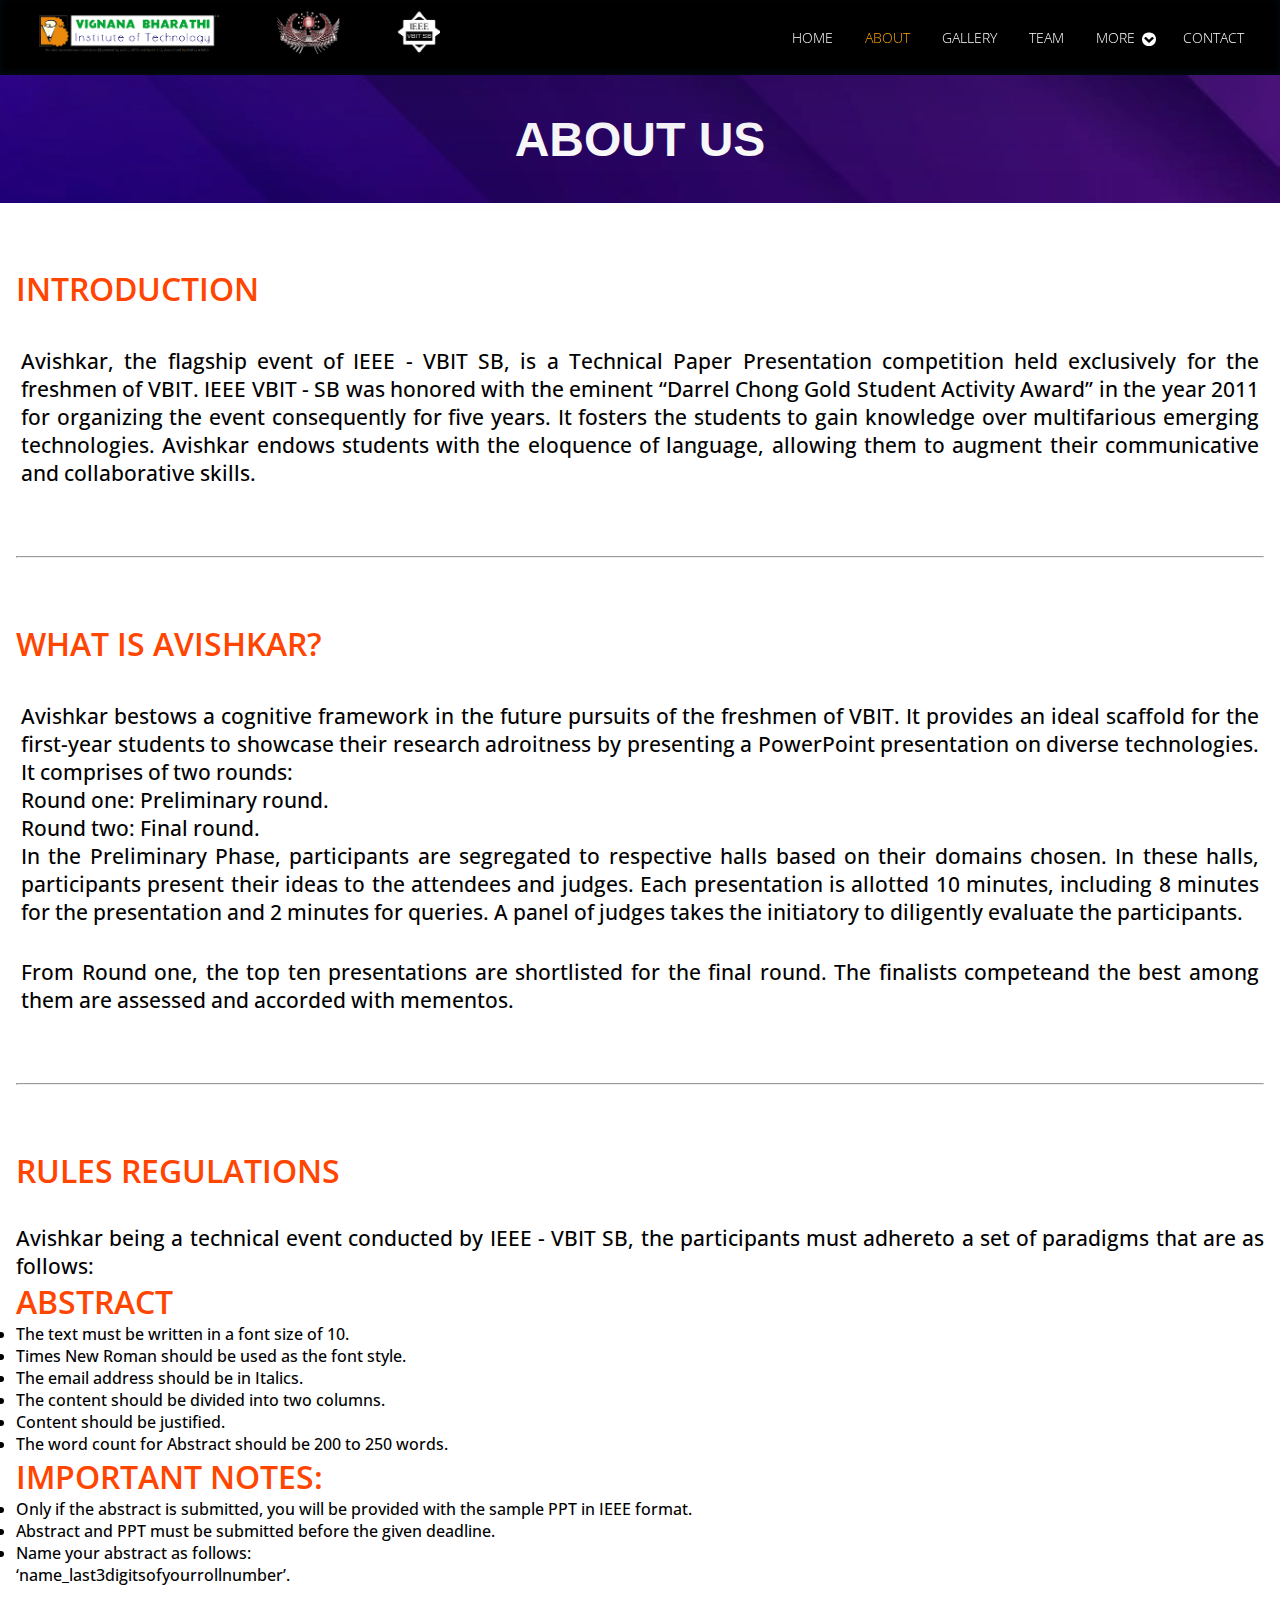
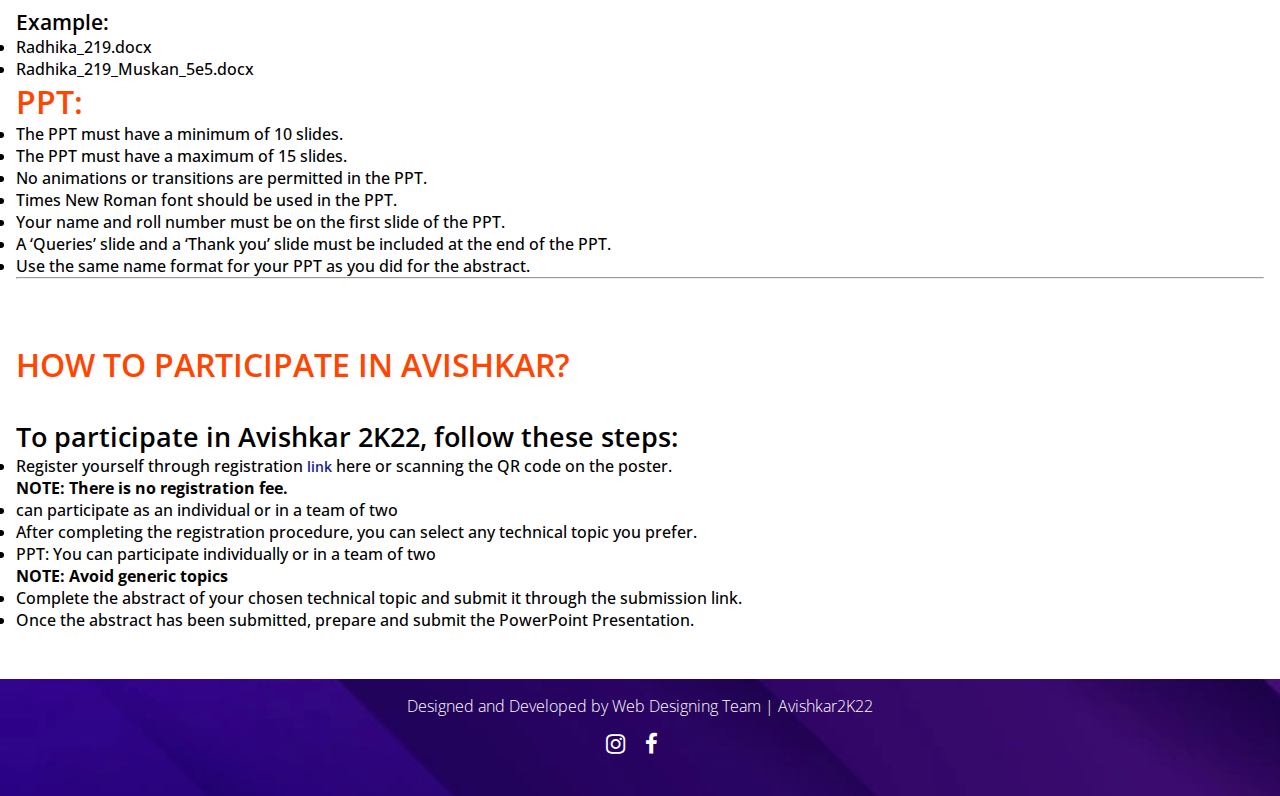
<file: about.html>
<!DOCTYPE html>
<html lang="en">

<head>
    <meta charset="UTF-8">
    <meta http-equiv="X-UA-Compatible" content="IE=edge">
    <meta name="viewport" content="width=device-width, initial-scale=1.0">
    <link rel="shortcut icon" href="avishkarlogo.png" type="image/x-icon">
    <link rel="preconnect" href="https://fonts.googleapis.com">
    <link rel="preconnect" href="https://fonts.gstatic.com" crossorigin>
    <link href="https://fonts.googleapis.com/css2?family=Montserrat:wght@100&display=swap" rel="stylesheet">
    <link rel="stylesheet" href="https://cdnjs.cloudflare.com/ajax/libs/font-awesome/4.7.0/css/font-awesome.min.css">
    <link rel="stylesheet" href="css/navbar.css">
    <!-- <link rel="stylesheet" href="./css/style.css"> -->

    <link rel="stylesheet" href="css/utilities.css">
    <link href="https://cdn.jsdelivr.net/npm/bootstrap@5.1.3/dist/css/bootstrap.min.css" rel="stylesheet" integrity="sha384-1BmE4kWBq78iYhFldvKuhfTAU6auU8tT94WrHftjDbrCEXSU1oBoqyl2QvZ6jIW3" crossorigin="anonymous">
    <link rel="stylesheet" href="css/about.css">
    <link rel="preconnect" href="https://fonts.googleapis.com">
    <link rel="preconnect" href="https://fonts.gstatic.com" crossorigin>
    <link href="https://fonts.googleapis.com/css2?family=Open+Sans:wght@300;400;500;800&display=swap" rel="stylesheet">
    <title>Avishkar2K22</title>
</head>

<body>
    <nav class="main-nav-bar">
        <div class="nav-logo">
            <img src="./images/avishkar2021finallogo.png" style="margin-left: 19px;" alt="logo" class="img1" />
        </div>
        <ul class="nav-links">
            <li class="nav-li"><a href="./index.html" class="nav-anchor">HOME</a></li>
            <li class="nav-li"><a href="./about.html" class="nav-anchor active">ABOUT</a></li>
            <li class="nav-li"><a href="./gallery.html" class="nav-anchor">GALLERY</a></li>

            <li class="nav-li"><a href="team.html" class="nav-anchor">TEAM</a></li>
            <li class="dropdown nav-li">
                <a class="topdown nav-anchor" style="margin-right: 2rem;">MORE<span class="topupspan"><i class="fa " id="qna">&#xf13a;</i></span></a>
                <ul class="more" id="More">
                    <li><a href="./sample.html" class="nav-dropdown">SAMPLE</a></li>
                    <li class="download-dropdown nav-li"><a class="nav-dropdown" id="nav-drop-list"><span class="topleftspan"><i class="fa " id="qna">&#xf13a;</i></span>PROJECT TITLES</a>
                        <ul class="download">
                            <li><a href="../space-tourism-website-fig.pdf" class="nav-dropdown download-links" download>CSE</a></li>
                            <li><a href="../space-tourism-website-fig.pdf" class="nav-dropdown download-links" download>ECE</a></li>
                            <li><a href="../space-tourism-website-fig.pdf" class="nav-dropdown download-links" download>EEE</a></li>
                            <li><a href="../space-tourism-website-fig.pdf" class="nav-dropdown download-links" download>MECH</a></li>
                            <li><a href="../space-tourism-website-fig.pdf" class="nav-dropdown download-links" download>CIVIL</a></li>
                        </ul>
                    </li>
                    <li><a href="./faqs.html" class="nav-dropdown">FAQ's</a></li>
                    <li><a href="#" class="nav-dropdown">RESOURCES</a></li>
                </ul>
            </li>
            <li class="nav-li"><a href="./Contact.html" class="nav-anchor">CONTACT</a></li>
        </ul>
        <div class="hamburger">
            <div class="burger l1"></div>
            <div class="burger l2"></div>
            <div class="burger l3"></div>
        </div>
    </nav>

    <!-- <div class="header">
        <h2 class="header" style="color: white;
        text-decoration: none;
        font-weight: bolder;font-family: 'Arimo', sans-serif;">ABOUT US</h2>
    </div> -->
    <header class="heading-main-page header">
        <h1 style="font-weight: 600;
        text-align: center;
        font-family: 'Arimo', sans-serif;
        color: white;
        margin: 0px;
        font-size: 3rem;">ABOUT US</h1>
    </header>
    <section class="about-page">
        <div class="INTRO">
            <h1>INTRODUCTION</h1>
            <p class="parag">Avishkar, the flagship event of IEEE - VBIT SB, is a Technical Paper Presentation competition held exclusively for the freshmen of VBIT. IEEE VBIT - SB was honored with the eminent “Darrel Chong Gold Student Activity Award” in the year 2011
                for organizing the event consequently for five years. It fosters the students to gain knowledge over multifarious emerging technologies. Avishkar endows students with the eloquence of language, allowing them to augment their communicative
                and collaborative skills.</p>
        </div>
        <hr>
        <div class="what-is-avk">
            <h1>WHAT IS AVISHKAR?</h1>

            <P class="parag">Avishkar bestows a cognitive framework in the future pursuits of the freshmen of VBIT. It provides an ideal scaffold for the first-year students to showcase their research adroitness by presenting a PowerPoint presentation on diverse technologies.
                It comprises of two rounds:
                <br> Round one: Preliminary round.
                <br> Round two: Final round.
                <br> In the Preliminary Phase, participants are segregated to respective halls based on their domains chosen. In these halls, participants present their ideas to the attendees and judges. Each presentation is allotted 10 minutes, including
                8 minutes for the presentation and 2 minutes for queries. A panel of judges takes the initiatory to diligently evaluate the participants.
            </P>
            <br></P>
            <p class="parag">From Round one, the top ten presentations are shortlisted for the final round. The finalists competeand the best among them are assessed and accorded with mementos.</p>
        </div>
        <hr>
        <div>
            <h1>RULES REGULATIONS</h1>


            <p style="font-size: 21px;
                font-weight: 500;">Avishkar being a technical event conducted by IEEE - VBIT SB, the participants must adhereto a set of paradigms that are as follows:</p>

            <H2>ABSTRACT</H2>
            <ul>
                <li>
                    The text must be written in a font size of 10.</li>
                <li>Times New Roman should be used as the font style.</li>
                <li>The email address should be in Italics.</li>
                <li>The content should be divided into two columns.</li>
                <li>Content should be justified.</li>
                <li>The word count for Abstract should be 200 to 250 words.</li>
            </ul>
            <H2>IMPORTANT NOTES:</H2>
            <ul>
                <li>Only if the abstract is submitted, you will be provided with the sample PPT in IEEE format.</li>
                <li>Abstract and PPT must be submitted before the given deadline.</li>
                <li> Name your abstract as follows:
                    <br> ‘name_last3digitsofyourrollnumber’.
                </li>
                <br>
                <p style="font-size:21px">Example:
                    <br>
                    <ol>
                        <li>Radhika_219.docx</li>
                        <li>Radhika_219_Muskan_5e5.docx</li>
                    </ol>
                </p>
            </ul>
            <H2>PPT:</H2>
            <ol>
                <li>The PPT must have a minimum of 10 slides.</li>
                <li>The PPT must have a maximum of 15 slides.</li>
                <li>No animations or transitions are permitted in the PPT.</li>
                <li>Times New Roman font should be used in the PPT.</li>
                <li>Your name and roll number must be on the first slide of the PPT.</li>
                <li>A ‘Queries’ slide and a ‘Thank you’ slide must be included at the end of the PPT.</li>
                <li>Use the same name format for your PPT as you did for the abstract.</li>
            </ol>
        </div>
        <hr>
        <div>
            <H1>HOW TO PARTICIPATE IN AVISHKAR?</H1>
            <P>To participate in Avishkar 2K22, follow these steps:</P>
            <ol>
                <li>Register yourself through registration <a href="" style="font-weight: 600;
                    color: #191c94; text-decoration: none">link</a> here or scanning the QR code on the poster.

                </li>

                <b>NOTE: There is no registration fee.</b>

                <li>can participate as an individual or in a team of two</li>
                <li>
                    After completing the registration procedure, you can select any technical topic you prefer.
                    <ul>
                        <li>PPT: You can participate individually or in a team of two</li>
                    </ul>
                </li>

                <b>NOTE: Avoid generic topics</b>

                <li>Complete the abstract of your chosen technical topic and submit it through the submission link.
                </li>
                <li>Once the abstract has been submitted, prepare and submit the PowerPoint Presentation.</li>
            </ol>

        </div>

    </section>
    <footer>
        <p style="font-weight: 100;">Designed and Developed by Web Designing Team | Avishkar2K22<span id="year "></span></p>

        <div class="icons ">
            <a href="https://www.instagram.com/avishkar2k22/ " target="blank " class="icon "><i class="fa fa-instagram " style=" color: #fff; font-size: 1.4rem; margin: 0 1rem 2.5rem 0 ; " id="icn1 "></i></a>
            <a href="https://www.facebook.com/avishkar2k22 " target="blank " class="icon "><i class="fa fa-facebook " style=" color: #fff; font-size: 1.4rem; margin: 0 1rem 2.5rem 0 ; " id="icn1 "></i></a>
        </div>
    </footer>
    <script src="main.js"></script>
    <script src="https://cdn.jsdelivr.net/npm/bootstrap@5.1.3/dist/js/bootstrap.bundle.min.js" integrity="sha384-ka7Sk0Gln4gmtz2MlQnikT1wXgYsOg+OMhuP+IlRH9sENBO0LRn5q+8nbTov4+1p" crossorigin="anonymous"></script>
</body>

</html>
</file>
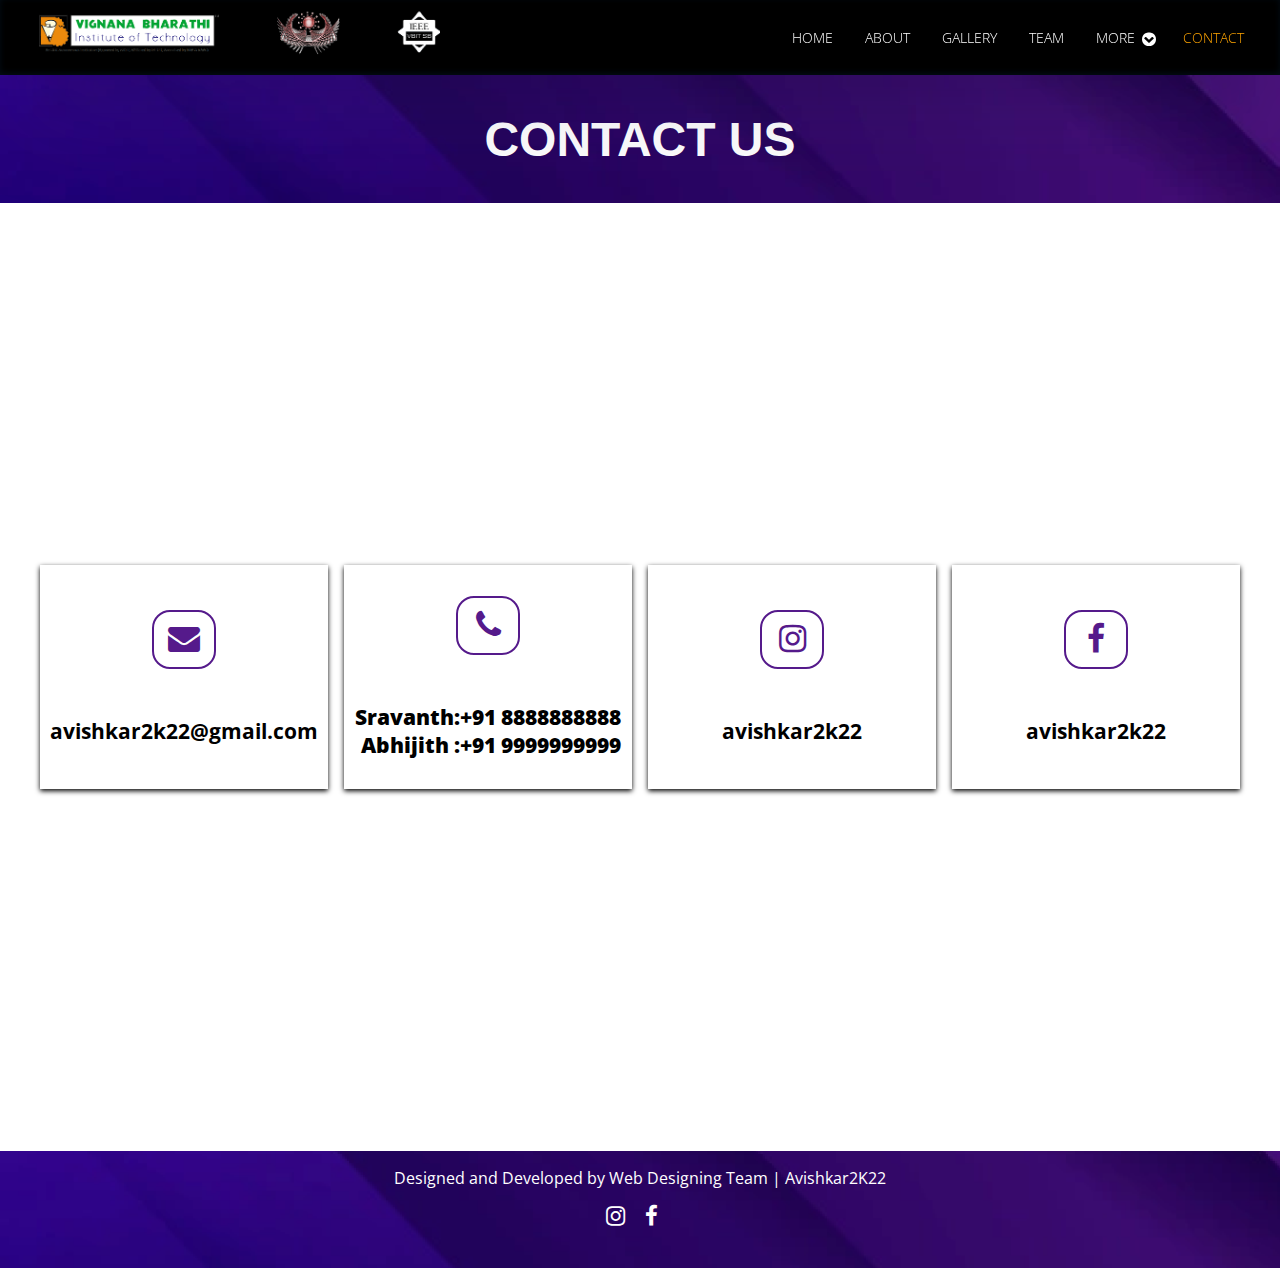
<file: Contact.html>
<!DOCTYPE html>
<html lang="en">

<head>
    <meta charset="UTF-8">
    <meta http-equiv="X-UA-Compatible" content="IE=edge">
    <meta name="viewport" content="width=device-width, initial-scale=1.0">
    <link rel="shortcut icon" href="avishkarlogo.png" type="image/x-icon">
    <link rel="preconnect" href="https://fonts.googleapis.com">
    <link rel="preconnect" href="https://fonts.gstatic.com" crossorigin>
    <link href="https://fonts.googleapis.com/css2?family=Montserrat:wght@100&display=swap" rel="stylesheet">
    <link rel="stylesheet" href="https://cdnjs.cloudflare.com/ajax/libs/font-awesome/4.7.0/css/font-awesome.min.css">
    <link rel="stylesheet" href="./css/navbar.css">
    <!-- <link rel="stylesheet" href="./css/style.css"> -->
    <link rel="stylesheet" href="./css/contact.css">
    <link rel="stylesheet" href="./css/utilities.css">
    <!-- <link href="https://cdn.jsdelivr.net/npm/bootstrap@5.1.3/dist/css/bootstrap.min.css" rel="stylesheet" integrity="sha384-1BmE4kWBq78iYhFldvKuhfTAU6auU8tT94WrHftjDbrCEXSU1oBoqyl2QvZ6jIW3" crossorigin="anonymous"> -->
    <link rel="stylesheet" href="https://cdnjs.cloudflare.com/ajax/libs/font-awesome/4.7.0/css/font-awesome.min.css">
    <title>Avishkar2K22</title>

</head>

<body>
    <nav class="main-nav-bar">
        <div class="nav-logo">
            <img src="./images/avishkar2021finallogo.png" style="margin-left: 19px;" alt="logo" class="img1" />
        </div>
        <ul class="nav-links">
            <li class="nav-li"><a href="./index.html" class="nav-anchor">HOME</a></li>
            <li class="nav-li"><a href="./about.html" class="nav-anchor">ABOUT</a></li>
            <li class="nav-li"><a href="./gallery.html" class="nav-anchor">GALLERY</a></li>

            <li class="nav-li"><a href="team.html" class="nav-anchor">TEAM</a></li>
            <li class="dropdown nav-li">
                <a class="topdown nav-anchor" style="margin-right: 2rem;">MORE<span class="topupspan"><i class="fa " id="qna">&#xf13a;</i></span></a>
                <ul class="more" id="More">
                    <li><a href="./sample.html" class="nav-dropdown">SAMPLE</a></li>
                    <li class="download-dropdown nav-li"><a class="nav-dropdown" id="nav-drop-list"><span class="topleftspan"><i class="fa " id="qna">&#xf13a;</i></span>PROJECT TITLES</a>
                        <ul class="download">
                            <li><a href="../space-tourism-website-fig.pdf" class="nav-dropdown download-links" download>CSE</a></li>
                            <li><a href="../space-tourism-website-fig.pdf" class="nav-dropdown download-links" download>ECE</a></li>
                            <li><a href="../space-tourism-website-fig.pdf" class="nav-dropdown download-links" download>EEE</a></li>
                            <li><a href="../space-tourism-website-fig.pdf" class="nav-dropdown download-links" download>MECH</a></li>
                            <li><a href="../space-tourism-website-fig.pdf" class="nav-dropdown download-links" download>CIVIL</a></li>
                        </ul>
                    </li>
                    <li><a href="./faqs.html" class="nav-dropdown">FAQ's</a></li>
                    <li><a href="#" class="nav-dropdown">RESOURCES</a></li>
                </ul>
            </li>
            <li class="nav-li"><a href="./Contact.html" class="nav-anchor active">CONTACT</a></li>
        </ul>
        <div class="hamburger">
            <div class="burger l1"></div>
            <div class="burger l2"></div>
            <div class="burger l3"></div>
        </div>
    </nav>
    <div class="heading-main-page header">
        <h3 class="header" style="font-family: 'Arimo', sans-serif;
        color: white;">CONTACT US</h3>
    </div>
    <div class="container" id="grid">
        <div class="contact-details">
            <div class="ic-1">
                <a href="" class="icon"><i class="fa fa-envelope" id="icn"></i></a>
                <p style="    font-weight: bold;
    color: #000000;">avishkar2k22@gmail.com</p>
            </div>
            <div class="ic-1">
                <a href="" class="icon"><i class="fa fa-phone" id="icn"></i></a>
                <p class="para" style="text-align: end;
                color: #000000;
                font-weight: 900;">
                    Sravanth:+91 8888888888 <br> Abhijith :+91 9999999999
                </p>
            </div>
            <div class="ic-1">
                <a href="https://www.instagram.com/avishkar2k22/" target="blank" style="color: #551a8b;" class="icon"><i class="fa fa-instagram" id="icn"></i></a>
                <a href="https://www.instagram.com/avishkar2k22/" target="blank" style="color: #000000;">avishkar2k22</a>
            </div>
            <div class="ic-1">
                <a href="https://www.facebook.com/avishkar2k22/" target="blank" style="color: #551a8b;" class="icon"><i class="fa fa-facebook" id="icn"></i></a>
                <a href="https://www.facebook.com/avishkar2k22/" target="blank" style="color: #000000;">avishkar2k22</a>
            </div>
        </div>
    </div>
    </div>
    </div>
    <footer>
        <p>Designed and Developed by Web Designing Team | Avishkar2K22<span id="year "></span></p>

        <div class="icons ">
            <a href="https://www.instagram.com/avishkar2k22/ " target="blank " class="icon "><i class="fa fa-instagram " style=" color: #fff; font-size: 1.4rem; margin: 0 1rem 2.5rem 0 ; " id="icn1 "></i></a>
            <a href="https://www.facebook.com/avishkar2k22 " target="blank " class="icon "><i class="fa fa-facebook " style=" color: #fff; font-size: 1.4rem; margin: 0 1rem 2.5rem 0 ; " id="icn1 "></i></a>
        </div>
    </footer>
    <script type="module" src="./main.js"></script>
    <script src="https://cdn.jsdelivr.net/npm/bootstrap@5.1.3/dist/js/bootstrap.bundle.min.js" integrity="sha384-ka7Sk0Gln4gmtz2MlQnikT1wXgYsOg+OMhuP+IlRH9sENBO0LRn5q+8nbTov4+1p" crossorigin="anonymous"></script>
</body>

</html>
</file>
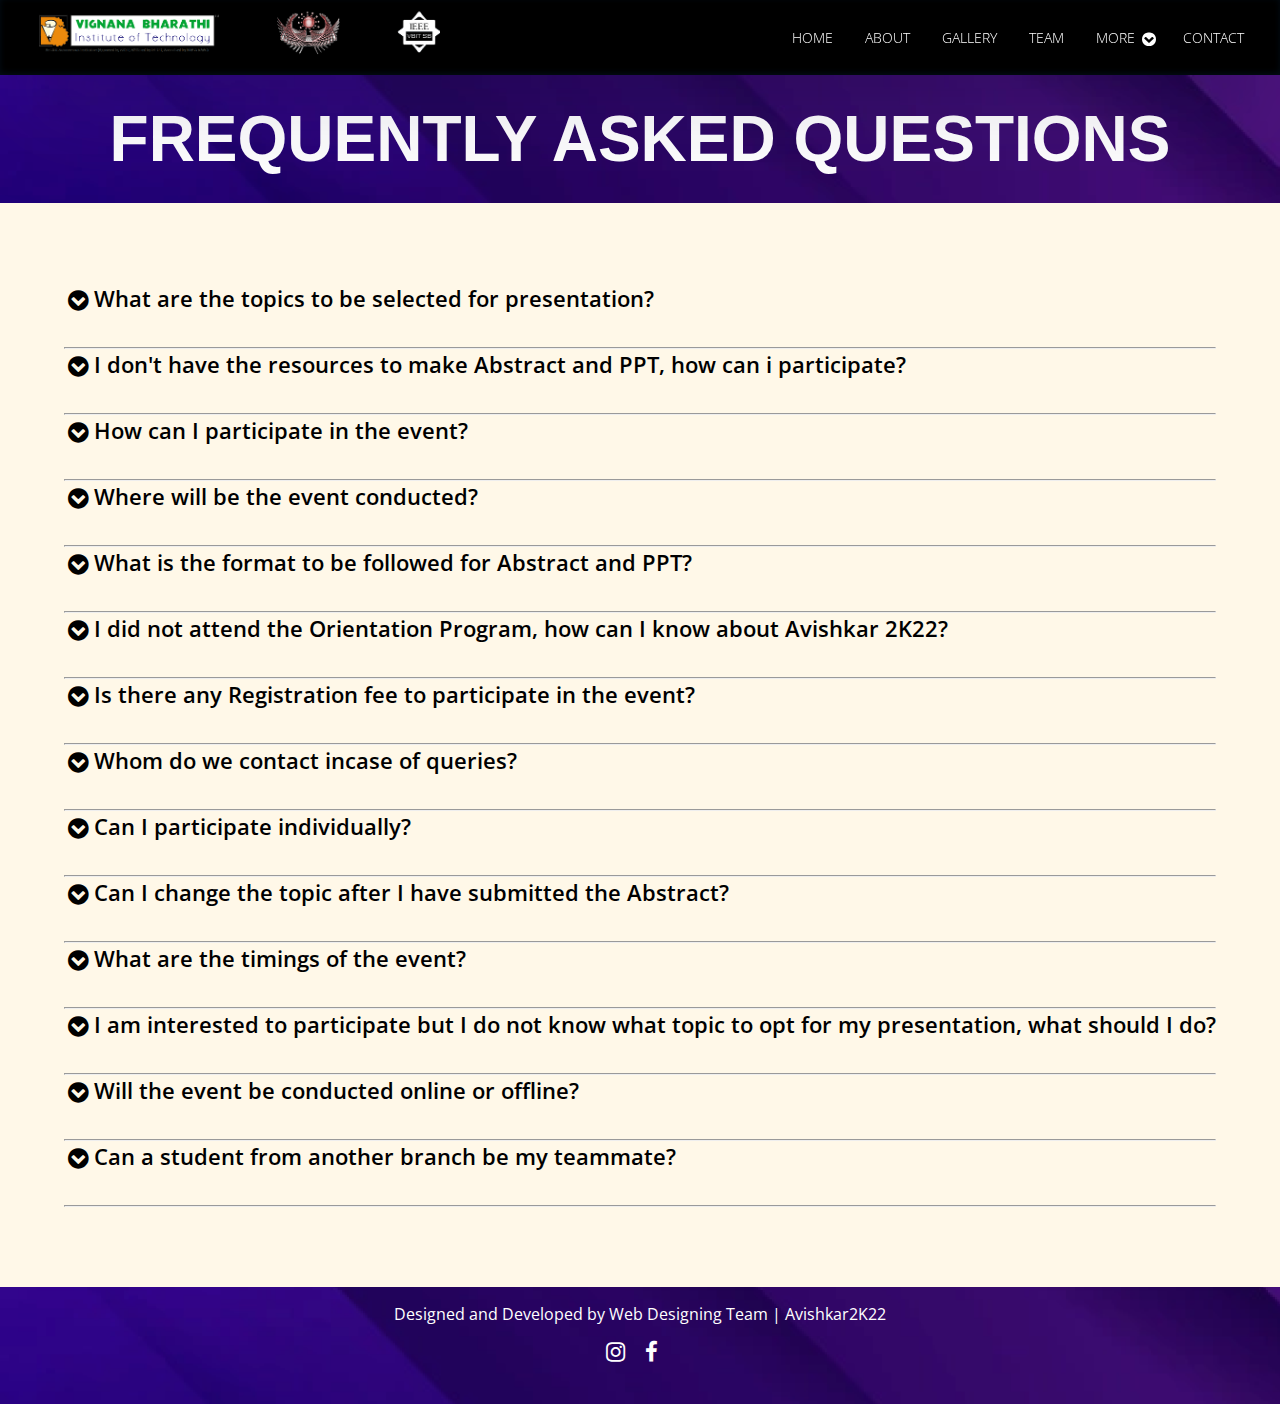
<file: faqs.html>
<!DOCTYPE html>
<html lang="en">

<head>
    <meta charset="UTF-8">
    <meta http-equiv="X-UA-Compatible" content="IE=edge">
    <meta name="viewport" content="width=device-width, initial-scale=1.0">
    <link rel="shortcut icon" href="avishkarlogo.png" type="image/x-icon">
    <link rel="preconnect" href="https://fonts.googleapis.com">
    <link rel="preconnect" href="https://fonts.gstatic.com" crossorigin>
    <link href="https://fonts.googleapis.com/css2?family=Montserrat:wght@100&display=swap" rel="stylesheet">
    <link rel="stylesheet" href="https://cdnjs.cloudflare.com/ajax/libs/font-awesome/4.7.0/css/font-awesome.min.css">
    <link rel="stylesheet" href="css/navbar.css">
    <link rel=" stylesheet " href="css/faqs.css ">
    <link rel="stylesheet" href="css/style.css">
    <link rel="stylesheet" href="css/utilities.css">
    <link rel="stylesheet" href="css/sample.css">
    <link href="https://cdn.jsdelivr.net/npm/bootstrap@5.1.3/dist/css/bootstrap.min.css" rel="stylesheet" integrity="sha384-1BmE4kWBq78iYhFldvKuhfTAU6auU8tT94WrHftjDbrCEXSU1oBoqyl2QvZ6jIW3" crossorigin="anonymous">
    <link rel="stylesheet" href="https://cdnjs.cloudflare.com/ajax/libs/font-awesome/4.7.0/css/font-awesome.min.css">
    <link href="https://cdn.jsdelivr.net/npm/bootstrap@5.1.3/dist/css/bootstrap.min.css" rel="stylesheet" integrity="sha384-1BmE4kWBq78iYhFldvKuhfTAU6auU8tT94WrHftjDbrCEXSU1oBoqyl2QvZ6jIW3" crossorigin="anonymous">
    <title>Avishkar2K22</title>
</head>

<body>
    <nav class="main-nav-bar">
        <div class="nav-logo">
            <img src="./images/avishkar2021finallogo.png" style="margin-left: 19px;" alt="logo" class="img1" />
        </div>
        <ul class="nav-links">
            <li class="nav-li"><a href="./index.html" class="nav-anchor">HOME</a></li>
            <li class="nav-li"><a href="./about.html" class="nav-anchor">ABOUT</a></li>
            <li class="nav-li"><a href="./gallery.html" class="nav-anchor">GALLERY</a></li>

            <li class="nav-li"><a href="team.html" class="nav-anchor">TEAM</a></li>
            <li class="dropdown nav-li">
                <a class="topdown nav-anchor" style="margin-right: 2rem;">MORE<span class="topupspan"><i class="fa " id="qna">&#xf13a;</i></span></a>
                <ul class="more" id="More">
                    <li><a href="./sample.html" class="nav-dropdown">SAMPLE</a></li>
                    <li class="download-dropdown nav-li"><a class="nav-dropdown" id="nav-drop-list"><span class="topleftspan"><i class="fa " id="qna">&#xf13a;</i></span>PROJECT TITLES</a>
                        <ul class="download">
                            <li><a href="../space-tourism-website-fig.pdf" class="nav-dropdown download-links" download>CSE</a></li>
                            <li><a href="../space-tourism-website-fig.pdf" class="nav-dropdown download-links" download>ECE</a></li>
                            <li><a href="../space-tourism-website-fig.pdf" class="nav-dropdown download-links" download>EEE</a></li>
                            <li><a href="../space-tourism-website-fig.pdf" class="nav-dropdown download-links" download>MECH</a></li>
                            <li><a href="../space-tourism-website-fig.pdf" class="nav-dropdown download-links" download>CIVIL</a></li>
                        </ul>
                    </li>
                    <li><a href="./faqs.html" class="nav-dropdown active">FAQ's</a></li>
                    <li><a href="#" class="nav-dropdown">RESOURCES</a></li>
                </ul>
            </li>
            <li class="nav-li"><a href="./Contact.html" class="nav-anchor">CONTACT</a></li>
        </ul>
        <div class="hamburger">
            <div class="burger l1"></div>
            <div class="burger l2"></div>
            <div class="burger l3"></div>
        </div>
    </nav>
    <header class="heading-main-page header">
        <h1 style="font-weight:600;text-align:center;font-family: 'Arimo', sans-serif;
        color: white; ">FREQUENTLY ASKED QUESTIONS</h1>
    </header>
    <div class="faqs ">
        <p class="question " id="q&a" data-question=1><i style="font-size:24px " class="fa " id="qna">&#xf13a;</i> What are the topics to be selected for presentation?</p>
        <p class="ans">Any technical topic is acceptable, although generic ones should be avoided. </p>
        <hr>
        <p class="question " id="q&a" data-question="2"><i style="font-size:24px " class="fa " id="qna">&#xf13a;</i> I don't have the resources to make Abstract and PPT, how can i participate? </p>
        <p class="ans"> In that case, you will be given access to the lab facilities. </p>
        <hr>
        <p class="question " id="q&a" data-question="3"><i style="font-size:24px " class="fa " id="qna">&#xf13a;</i> How can I participate in the event? </p>
        <p class="ans">To register yourself as a participant, scan the QR code or fill out the registration form provided on our social media handles and website. </p>
        <hr>
        <p class="question " id="q&a" data-question="4"><i style="font-size:24px " class="fa " id="qna">&#xf13a;</i> Where will be the event conducted? </p>
        <p class="ans">The event will be conducted in the college premises. </p>
        <hr>
        <p class="question " id="q&a" data-question="5"><i style="font-size:24px " class="fa " id="qna">&#xf13a;</i> What is the format to be followed for Abstract and PPT? </p>
        <p class="ans">The IEEE format should be followed while preparing an Abstract and a PPT. A sample of Abstract and PPT is provided on the website. </p>
        <hr>
        <p class="question " id="q&a" data-question="6"><i style="font-size:24px " class="fa " id="qna">&#xf13a;</i> I did not attend the Orientation Program, how can I know about Avishkar 2K22? </p>
        <p class="ans">Information about the Avishkar 2K22 is provided in the website, checkout website to know about Avishkar 2K22. You can alo contact with the Organizing Committe to get the information. </p>
        <hr>
        <p class="question " id="q&a" data-question="7"><i style="font-size:24px " class="fa " id="qna">&#xf13a;</i> Is there any Registration fee to participate in the event?</p>
        <p class="ans">There is no registration fee for Avishkar 2K22. </p>
        <hr>
        <p class="question " id="q&a" data-question="6"><i style="font-size:24px " class="fa " id="qna">&#xf13a;</i> Whom do we contact incase of queries? </p>
        <p class="ans">You can contact us through our social media platforms, Instagram and Facebook, and we will also be available at avishkar2k22@gmail.com. You can also call us at the numbers listed below: Rahul: 7013775609 Raghudatta: 8500961202 </p>
        <hr>
        <p class="question " id="q&a" data-question="6"><i style="font-size:24px " class="fa " id="qna">&#xf13a;</i> Can I participate individually? </p>
        <p class="ans">You can participate individually or in a team of two. </p>
        <hr>
        <p class="question " id="q&a" data-question="6"><i style="font-size:24px " class="fa " id="qna">&#xf13a;</i> Can I change the topic after I have submitted the Abstract? </p>
        <p class="ans">To alter your topic, create an Abstract for the new topic and submit it. </p>
        <hr>
        <p class="question " id="q&a" data-question="6"><i style="font-size:24px " class="fa " id="qna">&#xf13a;</i> What are the timings of the event? </p>
        <p class="ans">The event will take place during regular college hours. </p>
        <hr>
        <p class="question " id="q&a" data-question="6"><i style="font-size:24px " class="fa " id="qna">&#xf13a;</i>I am interested to participate but I do not know what topic to opt for my presentation, what should I do? </p>
        <p class="ans"> If you are unable to choose a topic, you will be given a list of project titles as well as a list of websites containing open research papers. </p>
        <hr>
        <p class="question " id="q&a" data-question="6"><i style="font-size:24px " class="fa " id="qna">&#xf13a;</i> Will the event be conducted online or offline? </p>
        <p class="ans" The event will take place in offline mode. </p>
            <hr>
            <p class="question " id="q&a" data-question="6"><i style="font-size:24px " class="fa " id="qna">&#xf13a;</i> Can a student from another branch be my teammate? </p>
            <p class="ans">You can choose anyone from first year to be your teammate.. </p>
            <hr>
    </div>
    <footer>
        <p>Designed and Developed by Web Designing Team | Avishkar2K22<span id="year "></span></p>

        <div class="icons ">
            <a href="https://www.instagram.com/avishkar2k22/ " target="blank " class="icon "><i class="fa fa-instagram " style=" color: #fff; font-size: 1.4rem; margin: 0 1rem 2.5rem 0 ; " id="icn1 "></i></a>
            <a href="https://www.facebook.com/avishkar2k22 " target="blank " class="icon "><i class="fa fa-facebook " style=" color: #fff; font-size: 1.4rem; margin: 0 1rem 2.5rem 0 ; " id="icn1 "></i></a>
        </div>
    </footer>
    <script src="https://cdn.jsdelivr.net/npm/bootstrap@5.1.3/dist/js/bootstrap.bundle.min.js " integrity="sha384-ka7Sk0Gln4gmtz2MlQnikT1wXgYsOg+OMhuP+IlRH9sENBO0LRn5q+8nbTov4+1p " crossorigin="anonymous "></script>
    <script type="module" src="main.js "></script>
    <script src="https://cdn.jsdelivr.net/npm/bootstrap@5.1.3/dist/js/bootstrap.bundle.min.js" integrity="sha384-ka7Sk0Gln4gmtz2MlQnikT1wXgYsOg+OMhuP+IlRH9sENBO0LRn5q+8nbTov4+1p" crossorigin="anonymous"></script>


</body>

</html>
</file>
<file: css/navbar.css>
@import url('https://fonts.googleapis.com/css2?family=Open+Sans:wght@300&display=swap');
* {
    margin: 0;
    padding: 0;
    list-style: none;
    box-sizing: border-box;
}

html {
    scroll-behavior: smooth;
}

h1,
h3,
p {
    font-family: 'Open Sans', sans-serif;
}

:root {
    --transparent: rgba(255, 255, 255, 0.5);
    --main-color: #FFF;
    --boxshadow: 0 0 1.7rem #000;
}

body {
    overflow-x: hidden;
    font-family: 'Open Sans', sans-serif;
}

a {
    font-size: 0.9rem;
}

.main-nav-bar {
    display: flex;
    background-color: black;
    align-items: center;
    position: relative;
    backdrop-filter: blur(2px);
    justify-content: space-around;
    box-shadow: rgba(50, 50, 93, 0.25) 0px 50px 100px -20px, rgba(0, 0, 0, 0.3) 0px 30px 60px -30px, rgba(10, 37, 64, 0.35) 0px -2px 6px 0px inset;
    z-index: 9999999;
}

.main-nav-bar .nav-links li {
    list-style: none;
}


/*styling logo*/

.nav-logo {
    width: 56%;
}

.img {
    width: inherit;
    margin-left: 19px;
    margin-top: 8px;
}


/* navlinks */

.nav-links {
    display: flex;
    align-items: center;
    /* gap: 1rem; */
    margin: 0px;
}

.nav-anchor {
    color: #FFF;
    text-decoration: none;
    display: block;
    min-width: max-content;
    position: relative;
    cursor: pointer;
    margin: 1rem;
}

.nav-anchor::before {
    position: absolute;
    content: "";
    height: 2px;
    width: 0%;
    background-color: orange;
    bottom: -7px;
    left: 0%;
    opacity: 0;
    transition: all 1s ease-in-out;
}

.nav-anchor:hover::before {
    width: 100%;
    opacity: 1;
}

.nav-anchor:focus::before {
    width: 100%;
    opacity: 1;
}

.nav-anchor .active {
    color: orangered;
}

.nav-anchor:hover {
    color: orange;
    /* padding: 0.5rem; */
}

.dropdown {
    position: relative;
}

.dropdown:hover .more {
    transform: translateY(0px);
    display: block;
    opacity: 1;
    z-index: 0;
    background-color: #000;
}

.more {
    transform: translateY(-900%);
    position: absolute;
    font-size: 1.5rem;
    background-color: #000;
    min-width: 15rem;
    transition: all 1s ease-in-out;
    left: -50%;
    z-index: 9999;
    display: flex;
    flex-direction: column;
    justify-content: center;
    margin-top: 0.5rem;
    display: none;
}

.border {
    border-bottom: 2px solid white;
}

.more li {
    padding: 1rem 0rem;
    /* border-bottom: 2px solid red; */
    text-align: center;
    /* z-index: -1; */
}

.more li:hover {
    /* padding: 1rem; */
    background-color: #000;
    color: #FFF;
}

.nav-dropdown {
    color: #fff;
    margin: auto;
    text-decoration: none;
    width: 100%;
}


/**/

.topupspan {
    position: absolute;
    /* transform:rotate(90deg); */
    font-size: 1rem;
    margin: 0 0rem 0rem 0.4rem;
    transition: all 1s ease-in-out;
}

.topleftspan {
    position: absolute;
    transform: rotate(90deg);
    font-size: 1rem;
    margin: 0 0rem 0rem 0.4rem;
    transition: all 1s ease-in-out;
    LEFT: 0;
    TOP: 41%;
}


/* .topupspan:hover{
    /* transform: rotate(270deg); 
} */

.topdown-span {
    transition: all 1s ease-in-out;
    transform: rotate(270deg);
}

.topdown-span:hover {
    position: absolute;
    transform: rotate(270deg);
}

.topdown:hover {
    border-bottom: 2px solid black;
}


/* .boxShadow{
    box-shadow: rgba(50, 50, 93, 0.25) 0px 30px 60px -12px inset, rgba(0, 0, 0, 0.3) 0px 18px 36px -18px inset;
} */

.display {
    transform: translateY(0px);
}

.hamburger {
    display: flex;
    gap: 0.2rem;
    flex-direction: column;
    display: none;
    justify-content: space-evenly;
}

.burger {
    height: 3px;
    width: 1rem;
    background-color: #FFF;
    position: relative;
    transition: all 1s ease-in;
    cursor: pointer;
    margin: 0.2rem;
}

.colorChange {
    background-color: #000;
}

.transformBurger {
    transform: rotate(45deg) translate(8px, 7px);
}

.transformBurger2 {
    transform: rotate(135deg) translate(3px, -4px);
}

.displayNone {
    display: none;
}

#nav-drop-list {
    cursor: pointer
}

.download-dropdown {
    position: relative;
}

.left-arrow {
    transform: rotate(0deg);
}

.download {
    position: absolute;
    font-size: 1.5rem;
    background-color: black;
    min-width: 15rem;
    transition: all 1s ease-in-out;
    z-index: 999;
    display: flex;
    flex-direction: column;
    justify-content: center;
    align-items: center;
    opacity: 0;
    display: none;
    z-index: -1;
    left: -100%;
    top: 0%;
    margin: 1rem 0;
}

footer {
    background-image: url("../images/Rectangle\ 20.png");
    width: 100%;
    /* aspect-ratio: 12/1; */
    display: flex;
    justify-content: center;
    align-content: center;
    align-items: center;
    flex-direction: column;
}

footer>p {
    font-size: 1rem;
    color: #FFF;
    padding: 1rem;
    margin-bottom: 0px;
}

#icn1 {
    color: #fff;
    font-size: 1.4rem;
    margin: 0 1rem 2.5rem 0;
}

.download-dropdown:hover .download {
    display: block;
    opacity: 1;
    /* display:block */
    z-index: 1;
}


/* #nav-drop-list:hover,.topupspan{
   transform: rotate(270deg);
} */

.opacity {
    opacity: 0;
    transition: all 1s ease-in;
}

::-webkit-scrollbar {
    width: 0.6rem;
    background-color: rgba(0, 0, 0, 0.877);
}

::-webkit-scrollbar-thumb {
    background-color: rgba(107, 19, 223, 0.925);
    border-radius: 1rem;
}

::-webkit-scrollbar-corner {
    background-color: #888;
}

.img1 {
    width: inherit;
    margin: 3px 0 0 0;
}

.main-nav-bar .nav-links a {
    font-weight: 100;
}

@media screen and (max-width:747px) {
    .hamburger {
        display: block;
        z-index: 999999999;
        margin: 0 1rem;
    }
    .nav-links {
        padding-left: 1rem;
        padding-top: 2rem;
        position: absolute;
        min-width: 70%;
        width: 10%;
        top: 0%;
        height: 120vh;
        background-color: #000;
        z-index: 9999;
        left: 0;
        right: 0%;
        opacity: 1;
        transition: all 1s ease-in-out;
        display: block;
        transform: translateX(-100%);
    }
    .nav-logo {
        width: 90%;
        /* margin: 0 0rem 0 3rem; */
    }
    .transformx {
        transform: translateX(0);
        opacity: 1;
    }
    .overflowY {
        overflow-y: hidden;
    }
    footer>p {
        font-family: 'Open Sans', sans-serif;
        font-size: 1rem;
        text-align: center;
        color: #FFF;
    }
    .download {
        left: 0%;
        top: 60%;
        border-bottom: 2px solid red;
        min-width: 100%;
    }
    .more {
        left: 0%;
        top: 80%;
        border-bottom: 2px solid red;
        min-width: 100%;
        font-size: 1.5rem;
    }
    .more li {
        padding: 0.2rem 0.5rem;
    }
    .nav-li {
        display: block;
        /* border-bottom:2px solid red; */
        /* padding:1rem */
    }
    .nav-anchor:hover::before {
        display: none;
    }
    .nav-anchor:hover {
        padding: none;
    }
    footer {
        aspect-ratio: 8/1;
    }
    .dropdown:hover .more {
        z-index: 1;
    }
    .nav-logo {
        width: 90%;
        margin: 6px 5px 0px;
    }
}

@media screen and (max-width:856px) and (min-width:301px) {
    .nav-logo {
        width: 90%;
    }
}
</file>
<file: css/style.css>
body {
     background-color: #FFF8E8;
 }
 
 .header h3 {
     font-family: 'Arimo', sans-serif;
     color: white;
 }
 
 .register-section {
     background-position: center;
     /* background-attachment: fixed; */
     background-repeat: no-repeat;
     background-size: cover;
     background-blend-mode: darken;
     aspect-ratio: 2/1;
     display: flex;
     align-items: center;
     justify-content: center;
     flex-direction: column;
     background-blend-mode: darken;
     background-color: rgba(0, 0, 0, 0.6);
     position: relative;
 }
 
 .register {
     padding: 1rem 1.5rem;
     background-color: #fff;
     border: none;
     font-size: 1rem;
     margin: 2rem auto;
     color: black;
     cursor: pointer;
     border-radius: 3rem;
     transition: all 0.5s ease-in;
     /* position: relative; */
     border: 2px solid var(--transparent);
 }
 
 .register:hover {
     color: white;
     background: transparent;
 }
 /* .topdown:hover .more{
    transform: translateY(0px);
    gap: 2rem;
    z-index: -1;
} */
 /* .register-section-heading h3 {
   
} */
 /* .register-section{
    z-index:-1
} */
 
 .dropdown:hover .main-contemt {
     position: relative;
     z-index: -1;
 }
 
 .more:hover .next {
     z-index: -1;
 }
 
 .prev,
 .next {
     position: absolute;
     background-color: rgba(0, 0, 0, 0.2);
     /* backdrop-filter: blur(6px); */
     /* opacity: 0.2; */
     color: var(--main-color);
     padding: 1.5rem;
     cursor: pointer;
     top: 30%;
 }
 
 .prev {
     left: 0%;
 }
 
 .next {
     right: 0%;
 }
 
 .rp {
     margin: 0.3rem 0 0 0;
     color: white;
     text-align: center;
     font-size: 1.6rem;
     /* transition: font-size 700ms ease-in; */
 }
 
 .timmer {
     margin: 4rem 0rem 0rem;
     background-color: #FFF;
 }
 
 .timer {
     display: flex;
     gap: 1rem;
     justify-content: center;
     margin: 2rem auto;
     /* box-shadow: var(--boxshadow); */
     width: 80%;
     gap: 1rem;
     padding: 0 0 3rem;
 }
 
 .background {
     background-color: #FFF;
     min-width: 20%;
     aspect-ratio: 1;
     display: flex;
     flex-direction: column;
     justify-content: center;
     align-items: center;
     /* border:2px solid blue; */
 }
 
 .background h3 {
     font-family: Roboto;
     font-style: normal;
     font-weight: normal;
     font-size: 3rem;
     /* line-height: 175px; */
     animation: timmer 1s linear infinite alternate;
 }
 
 @keyframes timmer {
     from {
         transform: translateY(1rem);
     }
     to {
         transform: translateY(0rem);
     }
 }
 
 .background p {
     font-family: Roboto;
     font-style: normal;
     font-weight: normal;
     font-size: 2.3rem;
     /* line-height: 175px; */
 }
 
 .avk-2k22-logo {
     width: 30rem;
     padding: 3rem 0;
 }
 
 .avk-2k22-logo img {
     max-width: 100%;
 }
 
 .backgroundc {
     color: #000;
 }
 
 .about {
     display: flex;
     flex-direction: row-reverse;
     justify-content: space-around;
     align-items: center;
     /* box-shadow: var(--boxshadow); */
     /* margin: 5rem 0rem; */
     gap: 3rem;
     /* background-color: #000; */
     /* margin-left: 6rem; */
 }
 
 .info {
     width: 50%;
     margin: 0rem 0 6rem;
     margin-left: 5rem;
 }
 
 .info h3 {
     margin: 6rem 0 3rem;
     text-align: left;
     color: #000;
 }
 
 .gallery {
     display: block;
     margin: auto;
     max-width: 90%;
     background-image: none;
     /* margin:12rem 0rem; */
     /* background-color: ; */
 }
 
 .gallery-heading {
     color: #fff !important;
     ;
     margin: 2rem 0rem;
 }
 
 .img-container {
     width: 94%;
     object-fit: cover;
     display: grid;
     grid-template-columns: repeat(3, 1fr);
     gap: 1.7rem;
     margin: 3rem auto;
     padding: 0 0 6rem;
 }
 
 .test {
     display: flex;
     justify-content: center;
     align-items: center;
     gap: 8rem;
     max-width: 100%;
     margin: 3rem auto 0;
     /* background-color: black; */
 }
 
 .test-container {
     /* background-image:url("../images/web-1012467\ 2.png"); */
     background-position: center;
     background-repeat: no-repeat;
     background-size: cover;
     margin: -94px 0 2rem;
     background-color: blue;
 }
 
 .test-content {
     /* opacity:0.6; */
     background-color: var(--transparent);
     backdrop-filter: blur(10px);
     margin: 1rem 0rem 3rem;
     box-shadow: var(--boxshadow);
     border-radius: 5%;
 }
 
 .test-content>h3 {
     color: white;
     padding: 3rem 0 3rem 0;
 }
 
 .test-content>p {
     color: white;
     padding: 0.7rem 1rem 0.7rem;
 }
 
 .img {
     cursor: pointer;
     margin: auto;
     transition: all 700ms ease-in-out;
 }
 
 .img:hover {
     filter: grayscale(0%);
 }
 
 .logo-test {
     margin: 3rem auto 1rem;
     width: fit-content;
 }
 
 .test-img {
     border-radius: 50%;
     width: 72%;
     display: block;
     margin: auto;
 }
 
 .container_testimonials {
     /* max-width: 80%; */
     overflow-x: hidden;
     /* display: flex; */
     background-color: rgb(105 68 191);
     ;
     position: relative;
     /* margin: auto; */
 }
 
 .container {
     display: grid;
     grid-template-columns: repeat(3, 1fr);
     gap: 2rem;
     justify-content: center;
     align-items: flex-end;
     overflow: hidden;
     margin: 3rem auto;
     width: 90%;
     position: relative;
 }
 
 .dots {
     position: absolute;
     display: flex;
     left: 50%;
     /* top:0%; */
     gap: 1rem;
     justify-content: center;
     margin: 0 0 1rem;
 }
 
 .dots li {
     width: 1rem;
     aspect-ratio: 1;
     border-radius: 50%;
     background-color: #000;
 }
 
 .active {
     color: lime;
 }
 
 .ftsize {
     font-size: 0rem;
 }
 
 .testimonial {
     /* width: 27%; */
     background-color: #000000;
     border-radius: .5rem;
 }
 
 .testimonial__details {
     background-color: aliceblue;
     display: flex;
     justify-content: center;
     align-items: center;
     flex-direction: row-reverse;
     gap: 3rem;
     margin: 2rem 0rem;
     /* padding: 1rem 0rem; */
 }
 
 .testimonial__text {
     font-size: 1.2rem;
     width: 90%;
     aspect-ratio: 3;
     margin: 1rem 1rem;
     color: #FFF8E8;
     padding: .4rem
 }
 
 .testimonial__img {
     width: 5rem;
 }
 
 .testimonial__img img {
     width: inherit;
     border-radius: 50%;
 }
 
 .fuk {
     font-size: 1.3rem;
 }
 
 .fontsize {
     /* font-size: 1rem; */
     font-size: 3.5rem;
     color: var(--main-color);
     text-align: center;
 }
 
 .fontsize1 {
     font-size: 2.3rem;
 }
 
 .margin {
     margin-left: 5rem;
 }
 
 .avk {
     margin-left: 0px;
 }
 
 .testimonial__details .testimonial__info h4 {
     padding: 20px;
 }
 
 footer p {
     font-family: 'Open Sans', sans-serif;
 }
 
 @media screen and (max-width:560px) {
     .heading-home h3 {
         margin-left: 1rem;
     }
 }
 
 @media screen and (max-width:789px) {
     .heading-home h3 {
         margin-left: 0rem;
         font-size: 1.8rem;
         text-align: center;
     }
     .fuck {
         font-size: 1rem;
     }
     .nav-anchor {
         margin: 0.6rem;
     }
     .nav-links {
         margin: 0rem;
     }
     .timer {
         /* flex-direction:column; */
         align-items: center;
         width: 60%;
         justify-content: center;
     }
     .fontsize {
         font-size: 4rem;
         color: var(--main-color);
         text-align: center;
         width: 80%;
         /* margin: auto; */
     }
     .fontsize1 {
         font-size: 1.6rem;
         margin: auto;
     }
     .register {
         z-index: 0;
         background-color: white;
     }
     .about {
         flex-direction: column-reverse;
     }
     .avk-2k22-logo {
         width: fit-content;
     }
     .info {
         width: 80%;
         margin-bottom: 2rem;
         margin-left: 0px;
     }
     .info>h3 {
         font-size: 3rem;
         margin: 5px 0px;
     }
     .background {
         /* background-color: #888;  */
         min-width: 25%;
         aspect-ratio: 1/2;
         /* width:0px; */
         gap: 2rem;
     }
     .background h3 {
         font-size: 2rem;
         line-height: 0;
     }
     .background p {
         font-size: 1.8rem;
     }
     .info>p {
         font-size: 1rem;
     }
     /* .register-section-heading h3 {
        font-size: 2rem;
    } */
     .register-section {
         aspect-ratio: 0.6!important;
     }
     .z-index {
         z-index: -1;
     }
     .img-container {
         grid-template-columns: none;
         margin: 0;
         width: 100%;
         gap: 4rem;
         justify-content: center;
         align-items: center;
         margin: auto;
     }
     .test {
         flex-direction: column;
         max-width: 98%;
         gap: 6rem;
     }
     .main-heading {
         font-size: 2rem;
     }
     .prev,
     .next {
         padding: 0.8rem;
     }
     .prev {
         left: 0%;
     }
     .next {
         right: 0%;
     }
     .container_testimonials {
         max-width: 100%;
         margin: auto;
         border-radius: .5rem;
     }
     .testimonial__details {
         gap: 0rem;
     }
 }
 
 @media screen and (max-width:900px) and (min-width:788px) {
     .info {
         width: 81%;
         margin: auto;
     }
     .avk-2k22-logo {
         display: flex;
         width: 100%;
         justify-content: center;
     }
 }
 
 @media screen and (max-width:900px) {
     .register-section {
         aspect-ratio: 1;
     }
     .about {
         flex-direction: column-reverse;
     }
     .container {
         grid-template-columns: repeat(1, 1fr);
     }
 }
 
 @media screen and (max-width:768px) {
     .gallery .avk {
         padding: 2rem 0rem 2rem;
     }
 }
 
 @media screen and (max-width:426px) {
     .rp {
         font-size: 1rem
     }
     .ftsize {
         font-size: 0rem;
     }
     .fontsize {
         font-size: 2rem;
     }
 }
</file>
<file: css/utilities.css>
h3 {
    font-size: 3rem;
    text-align: center;
}

p {
    font-size: 1.7rem;
    text-align: justify;
}

.main-heading {
    text-transform: uppercase;
    color: white;
    padding: 2rem 5rem 0;
}

.mainheading {
    text-align: left;
    position: relative;
    padding: 2rem 0rem 2rem;
    color: #000;
    margin-bottom: 20px;
    /* margin-left: 50px; */
}

.active {
    color: orange;
}


/* .mainheading::before{
    content:"";
    position: absolute;
    height: 0.2rem;
    width: 10%;
    background-color: blue;
    bottom:-50%;
    left: 0%;
     opacity: 1;
     transform: rotate(90deg); 
    /* animation: line 1s linear  infinite alternate-reverse; 
}  
@keyframes line{
    from{
        width: 0%;
    }
    to{
        width: 50%;
    }
}*/

@media screen and (max-width:747px) {
    h1 {
        font-size: 1.2rem;
    }
    .mainheading {
        /* text-align: center; */
        position: relative;
        font-size: 2.7rem;
        margin-left: 00.035em;
        padding: 2rem 0rem 2rem;
    }
    p {
        font-size: 1rem;
    }
    .heading-home {
        font-size: 2.7rem;
    }
    .page-heading {
        font-size: 2.2rem;
    }
}

.page-heading {
    font-size: 1rem;
}
</file>
<file: css/about.css>
body {
    background-color: #FFF;
}

* {
    list-style: disc;
}

p {
    font-weight: 600;
}

.header {
    background-image: url("../images/Rectangle\ 20.png");
    background-position: center;
    /* background-attachment: fixed; */
    background-repeat: no-repeat;
    background-size: cover;
    background-blend-mode: darken;
    aspect-ratio: 10/1;
    display: flex;
    align-items: center;
    justify-content: center;
    flex-direction: column;
    color: antiquewhite;
    font-size: 3rem;
    margin: 0rem;
}

h1,
h2 {
    font-size: 2rem;
    font-family: 'Open Sans', sans-serif;
    color: orangered;
    text-align: justify;
    font-weight: 600;
}

li {
    font-family: 'Open Sans', sans-serif;
    font-weight: 500;
}

h1 {
    text-decoration-line: none;
    color: orangered;
    margin: 4rem 0 2rem;
    font-weight: 600;
    text-align: justify;
}

.about-page {
    max-width: 100%;
    margin: 3rem 1rem;
}

.INTRO {
    margin: 4rem 0 4rem;
}

.what-is-avk {
    margin: 4rem 0 4rem;
}


/* div{
    margin:4rem 0 4rem;
    
} */

.para {
    margin: 0 0 4rem;
    font-size: 1.3rem;
    text-align: justify;
}

.header h2 {
    font-size: 3rem;
    text-decoration-line: underline;
    color: #FA10FF;
    padding: 5px 5px;
    /* margin-left: 20px; */
}

.parag {
    font-size: 1.3rem;
    text-align: left;
    padding: 5px 5px;
    font-weight: 500;
    text-align: justify;
}


/* .footer {
    background-image: url(/images/footer.jpeg);
    background-position: center;
    /* background-attachment: fixed; 
    background-repeat: no-repeat;
    background-size: cover;
    background-blend-mode: darken;
    aspect-ratio: 26/1;
    display: flex;
    align-items: center;
    justify-content: center;
    flex-direction: column;
    color: antiquewhite;
    font-size: 2rem;
    margin-top: 1.25rem;
} */

@media screen and (max-width:747px) {
    h2 {
        font-size: 1.5rem;
    }
    h1 {
        font-size: 1.5rem;
    }
    .parag {
        font-size: 1.2rem;
    }
    .header {
        aspect-ratio: 3/1;
    }
}
</file>
<file: css/contact.css>
.heading-main-page {
    background-image: url("../images/Rectangle\ 20.png");
    background-position: center;
    /* background-attachment: fixed; */
    background-repeat: no-repeat;
    background-size: cover;
    background-blend-mode: darken;
    aspect-ratio: 10/1;
    display: flex;
    align-items: center;
    justify-content: center;
    flex-direction: column;
    color: antiquewhite;
    font-size: 2rem;
}

.main-nav-bar .nav-links a {
    font-weight: 100;
}

.column-icons {
    display: flex;
    justify-content: center;
    border: 2px solid black;
    width: 19rem;
    height: 12rem;
    padding: 0.5em 0.5em;
    margin-bottom: 1rem;
}

.container {
    min-width: 100%;
    min-height: 100vh;
    display: flex;
    justify-content: center;
    align-items: center;
}

#icn {
    width: 4rem;
    height: 3.7rem;
    /* background-color: orangered; */
    /* color: black; */
    display: flex!important;
    flex-direction: row;
    flex-wrap: wrap;
    align-content: center;
    justify-content: center;
    align-items: center;
    border: 2px solid;
    border-radius: 18px;
    font-size: 2rem;
}

.contact-details {
    display: flex;
    gap: 1rem;
    justify-content: center;
    margin: 0rem 0rem;
    flex-wrap: wrap;
}

.ic-1 {
    width: 18rem;
    height: 14rem;
    /* aspect-ratio: 1; */
    /* background-color: aqua; */
    display: flex;
    justify-content: center;
    align-items: center;
    flex-direction: column;
    gap: 3rem;
    box-shadow: 0px 2px 5px 0px black;
}

.ic-1 p {
    font-size: 1.3rem;
}

#grid {
    padding: 0.5em 0.5em;
    margin: 24px 0 24px 0;
}

.row {
    justify-content: space-around;
    margin: 13.5rem 0rem;
    width: max-content;
    gap: 0.5rem;
}

.column-icons {
    font-size: 2.5rem;
}

a {
    text-decoration: none;
    font-weight: bolder;
}

.h2,
h2 {
    font-size: calc(0.325rem + 0.9vw);
}

.contact-details .ic-1 a {
    font-size: 1.3rem;
}

.contact-details .ic-1 a:hover {
    color: #551a8b;
}

@media screen and (max-width:747px) {
    .contact-details {
        flex-direction: column;
        justify-content: center;
        align-items: center;
    }
    .heading-main-page {
        aspect-ratio: 4/1;
    }
}
</file>
<file: css/faqs.css>
.header {
    background-image: url("../images/Rectangle\ 20.png");
    background-position: center;
    /* background-attachment: fixed; */
    background-repeat: no-repeat;
    background-size: cover;
    background-blend-mode: darken;
    aspect-ratio: 10/1;
    display: flex;
    align-items: center;
    justify-content: center;
    flex-direction: column;
    color: antiquewhite;
    font-size: 3rem;
}

.question .fa {
    margin: 5px 5px 35px 4px;
}

.faqs {
    display: flex;
    flex-direction: column;
    flex-wrap: wrap;
    /* border: 2px solid black; */
    padding: 5em 4em;
}

.question {
    cursor: pointer;
    font-size: 22px;
    font-weight: 600;
    display: flex;
}

.question:hover {
    color: orange;
}

.ans {
    display: none;
    font-size: 22px;
    margin-left: 25px;
}


/* .question:checked~.ans {
    display: block;
} */


/* .question:focus+.ans {
    display: block;
} */

.footer {
    background-image: url(/images/footer.jpeg);
    background-position: center;
    /* background-attachment: fixed; */
    background-repeat: no-repeat;
    background-size: cover;
    background-blend-mode: darken;
    aspect-ratio: 26/1;
    display: flex;
    align-items: center;
    justify-content: center;
    flex-direction: column;
    color: antiquewhite;
    font-size: 2rem;
    margin-top: 1.25rem;
}

.h2,
h2 {
    font-size: calc(0.325rem + 0.9vw);
}

@media screen and (max-width:747px) {
    .heading-main-page {
        aspect-ratio: 4/1;
    }
}

@media screen and (max-width:426px) {
    .faqs {
        padding: 5em 2em;
    }
}
</file>
<file: css/sample.css>
.heading-main-page {
    background-image: url("../images/Rectangle\ 20.png");
    background-position: center;
    /* background-attachment: fixed; */
    background-repeat: no-repeat;
    background-size: cover;
    background-blend-mode: darken;
    aspect-ratio: 10/1;
    display: flex;
    align-items: center;
    justify-content: center;
    flex-direction: column;
    color: antiquewhite;
    font-size: 2rem;
}

.sample-vedio {
    margin: 5rem auto;
    width: fit-content;
    height: 100vh;
    display: flex;
    flex-direction: column;
    justify-content: center;
    align-items: center;
}

.sample-vedio ul li {
    margin: 20px auto;
}

.sample-vedio ul li a {
    font-size: 1.2rem;
    text-decoration: none;
    /* margin: 25rem auto; */
    color: orange;
    font-weight: 900;
}

.iframe {
    width: 50rem;
    aspect-ratio: 2/1;
}

@media screen and (max-width:425px) {
    .sample-vedio {
        margin-top: 0px;
        margin-bottom: 0px;
    }
}

@media screen and (max-width:1129px) {
    .iframe {
        width: 90vw;
        aspect-ratio: 2/1;
    }
    @media screen and (max-width:747px) {
        .iframe {
            /* width: 50vw !important; */
            aspect-ratio: 2/1;
        }
        .heading-main-page {
            aspect-ratio: 4/1;
        }
    }
}
</file>
